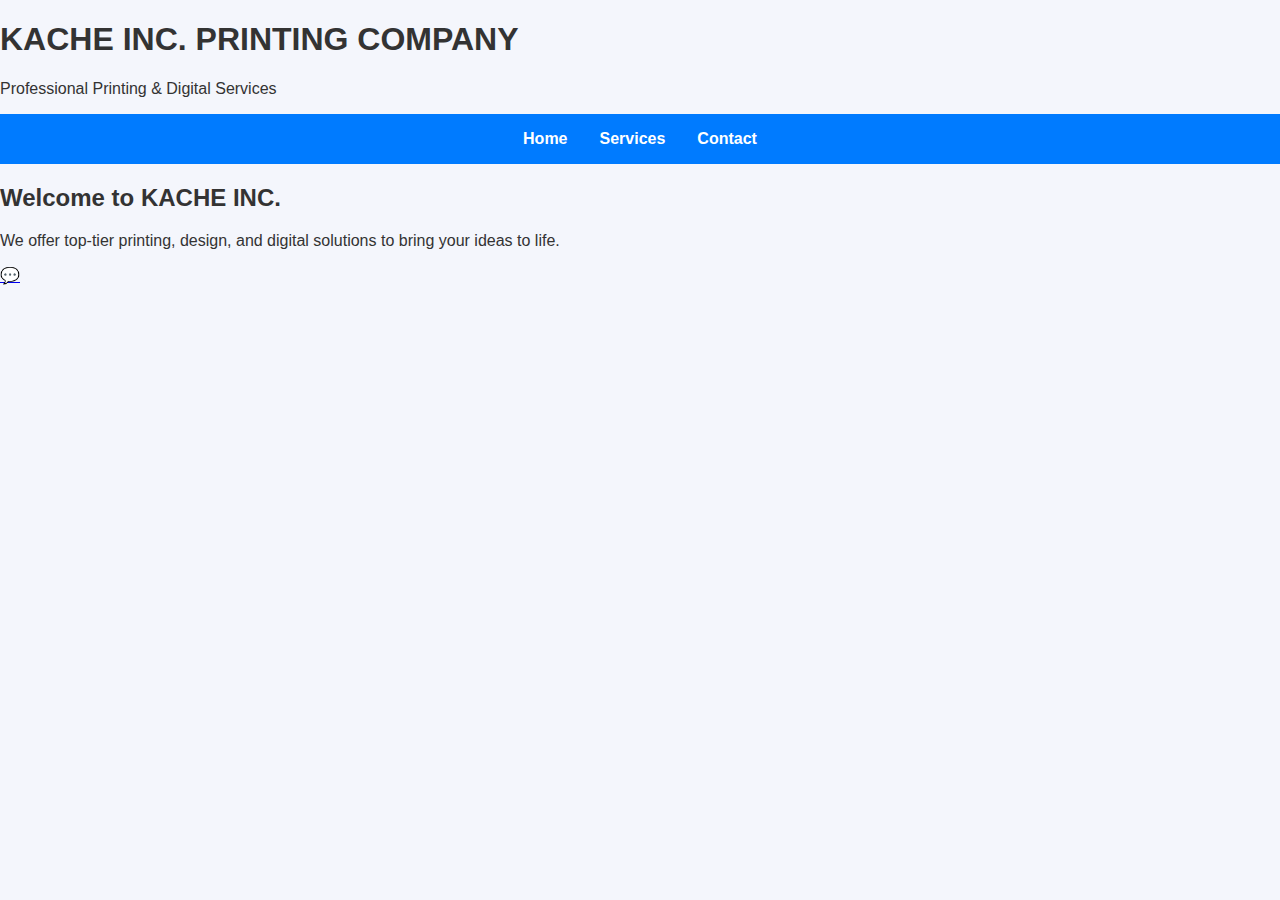
<file: index.html>
<!DOCTYPE html>
<html lang="en">
<head>
  <meta charset="UTF-8" />
  <title>KACHE INC. | Home</title>
  <link rel="stylesheet" href="style.css" />
  <script src="script.js" defer></script>
</head>
<body>
  <header>
    <h1>KACHE INC. PRINTING COMPANY</h1>
    <p>Professional Printing & Digital Services</p>
  </header>
  <nav>
    <a href="index.html">Home</a>
    <a href="services.html">Services</a>
    <a href="contact.html">Contact</a>
  </nav>
  <div class="container">
    <h2>Welcome to KACHE INC.</h2>
    <p>We offer top-tier printing, design, and digital solutions to bring your ideas to life.</p>
  </div>
  <a class="whatsapp-btn" href="https://wa.me/256703855957" target="_blank">💬</a>
</body>
</html>
</file>
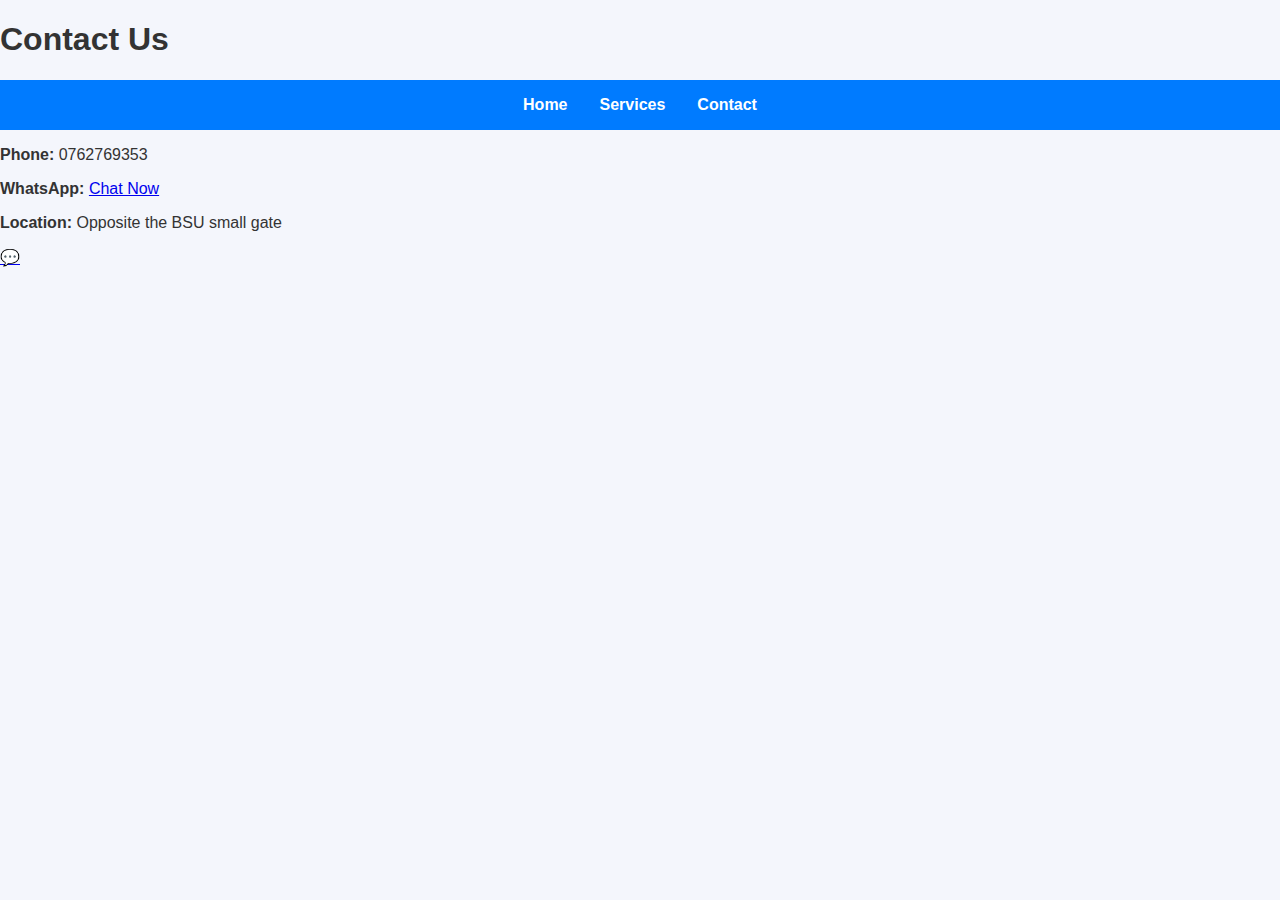
<file: contact.html>
<!DOCTYPE html>
<html lang="en">
<head>
  <meta charset="UTF-8" />
  <title>KACHE INC. | Contact</title>
  <link rel="stylesheet" href="style.css" />
</head>
<body>
  <header>
    <h1>Contact Us</h1>
  </header>
  <nav>
    <a href="index.html">Home</a>
    <a href="services.html">Services</a>
    <a href="contact.html">Contact</a>
  </nav>
  <div class="container">
    <p><strong>Phone:</strong> 0762769353</p>
    <p><strong>WhatsApp:</strong> <a href="https://wa.me/256703855957" target="_blank">Chat Now</a></p>
    <p><strong>Location:</strong> Opposite the BSU small gate</p>
  </div>
  <a class="whatsapp-btn" href="https://wa.me/256703855957" target="_blank">💬</a>
</body>
</html>
</file>
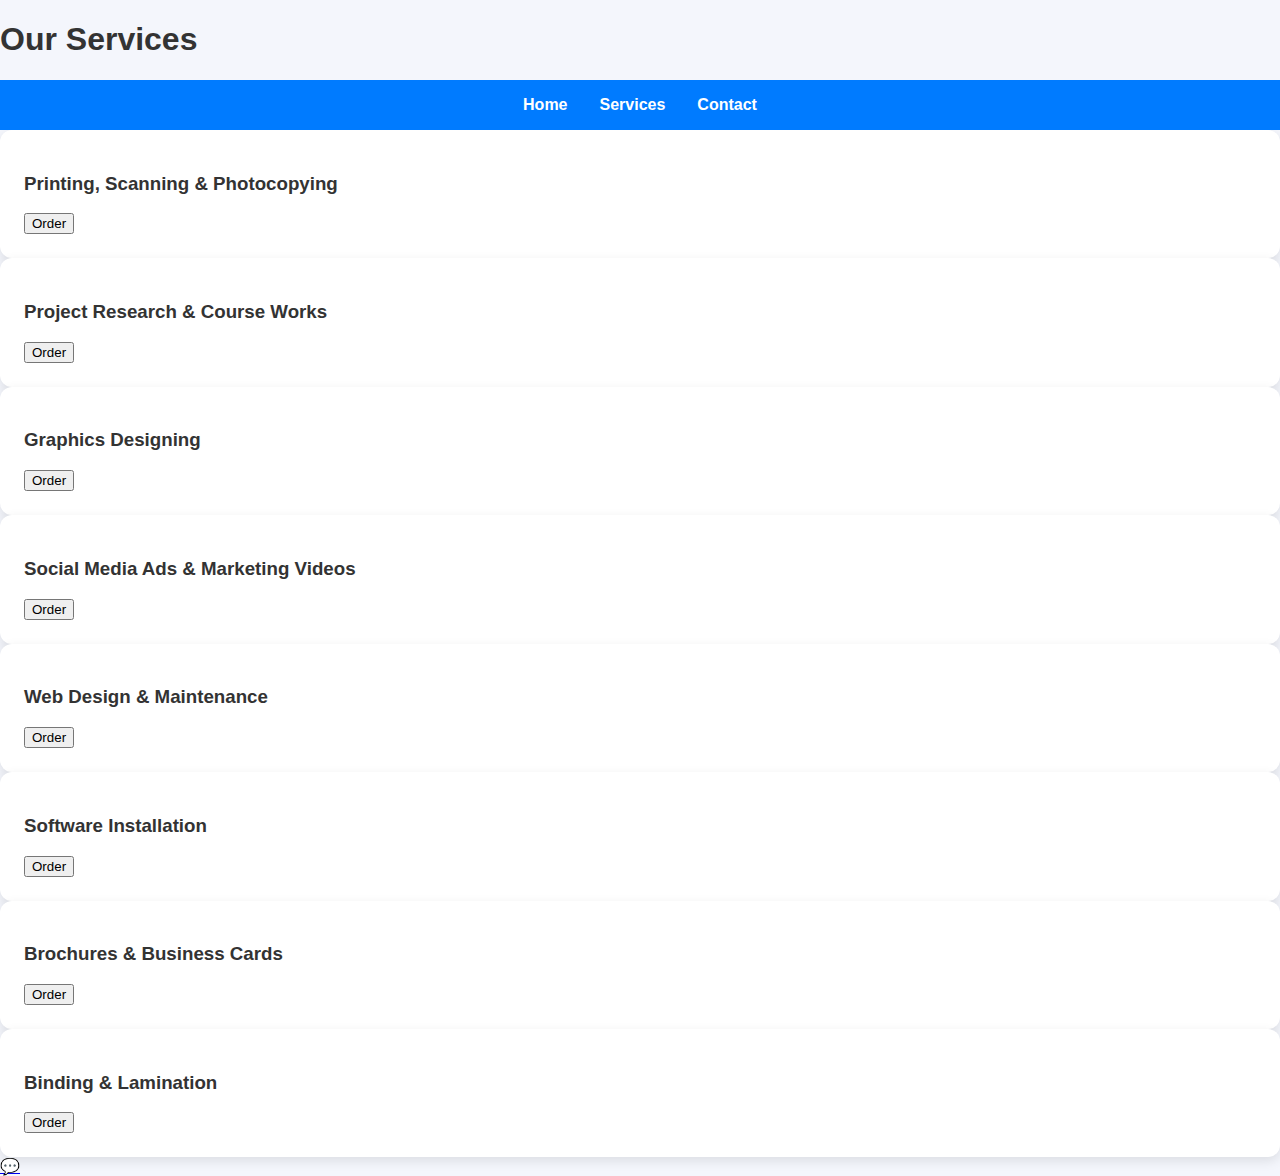
<file: services.html>
<!DOCTYPE html>
<html lang="en">
<head>
  <meta charset="UTF-8" />
  <title>KACHE INC. | Services</title>
  <link rel="stylesheet" href="style.css" />
  <script src="script.js" defer></script>
</head>
<body>
  <header>
    <h1>Our Services</h1>
  </header>
  <nav>
    <a href="index.html">Home</a>
    <a href="services.html">Services</a>
    <a href="contact.html">Contact</a>
  </nav>
  <div class="container grid">
    <div class="card"><h3>Printing, Scanning & Photocopying</h3><button class="service-btn" onclick="order('Printing')">Order</button></div>
    <div class="card"><h3>Project Research & Course Works</h3><button class="service-btn" onclick="order('Research')">Order</button></div>
    <div class="card"><h3>Graphics Designing</h3><button class="service-btn" onclick="order('Graphics')">Order</button></div>
    <div class="card"><h3>Social Media Ads & Marketing Videos</h3><button class="service-btn" onclick="order('Marketing')">Order</button></div>
    <div class="card"><h3>Web Design & Maintenance</h3><button class="service-btn" onclick="order('Web')">Order</button></div>
    <div class="card"><h3>Software Installation</h3><button class="service-btn" onclick="order('Software')">Order</button></div>
    <div class="card"><h3>Brochures & Business Cards</h3><button class="service-btn" onclick="order('Brochures')">Order</button></div>
    <div class="card"><h3>Binding & Lamination</h3><button class="service-btn" onclick="order('Binding')">Order</button></div>
  </div>
  <a class="whatsapp-btn" href="https://wa.me/256703855957" target="_blank">💬</a>
</body>
</html>
</file>
<file: style.css>
body {
  margin: 0;
  font-family: 'Poppins', sans-serif;
  background: #f4f6fc;
  color: #333;
}
nav {
  position: sticky;
  top: 0;
  background: #007BFF;
  padding: 1rem;
  display: flex;
  justify-content: center;
  gap: 2rem;
}
nav a {
  color: #fff;
  text-decoration: none;
  font-weight: 600;
}
.card {
  background: #fff;
  border-radius: 12px;
  box-shadow: 0 4px 12px rgba(0,0,0,0.1);
  padding: 1.5rem;
  transition: transform 0.3s ease;
}
.card:hover {
  transform: translateY(-5px);
}
.order-btn {
  display: inline-block;
  margin-top: 1rem;
  background: #25D366;
  color: white;
  padding: 0.5rem 1rem;
  border-radius: 6px;
  text-decoration: none;
}
</file>
